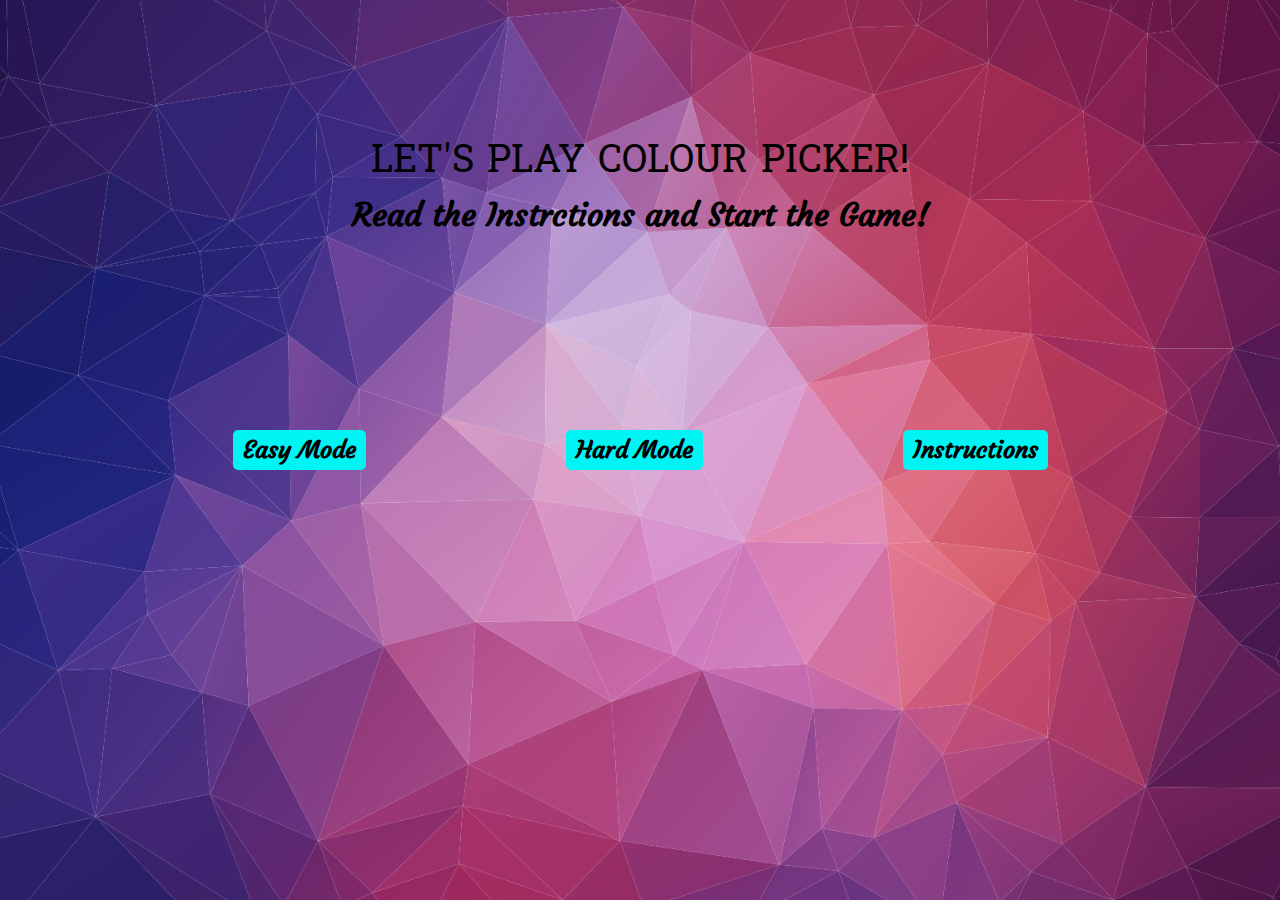
<file: index.html>
<!DOCTYPE html>
<html lang="en">
<head>
    <meta charset="UTF-8">
    <meta http-equiv="X-UA-Compatible" content="IE=edge">
    <meta name="viewport" content="width=device-width, initial-scale=1.0">
    <link rel="shortcut icon" href="fav.png" type="image/x-icon">
    <link rel="stylesheet" href="style.css">
    <title>Color Picker- Home</title>
</head>
<body>
    <div class="container">
        <div class="title">
            <div class="title1">LET'S PLAY COLOUR PICKER!</div>
            <div class="title2">Read the Instrctions and Start the Game!</div>
        </div>
        <div class="buttons">
            <button  class="btn" ><a href="Easy/easy.html">Easy Mode</a></button>
            <button  class="btn"><a href="Hard/hard.html">Hard Mode</a></button>
            <button  class="btn ins">Instructions</button>
        </div>
        <div class="instruction" ></div>
    </div>
    <script src="script.js"></script>
</body>
</html>
</file>
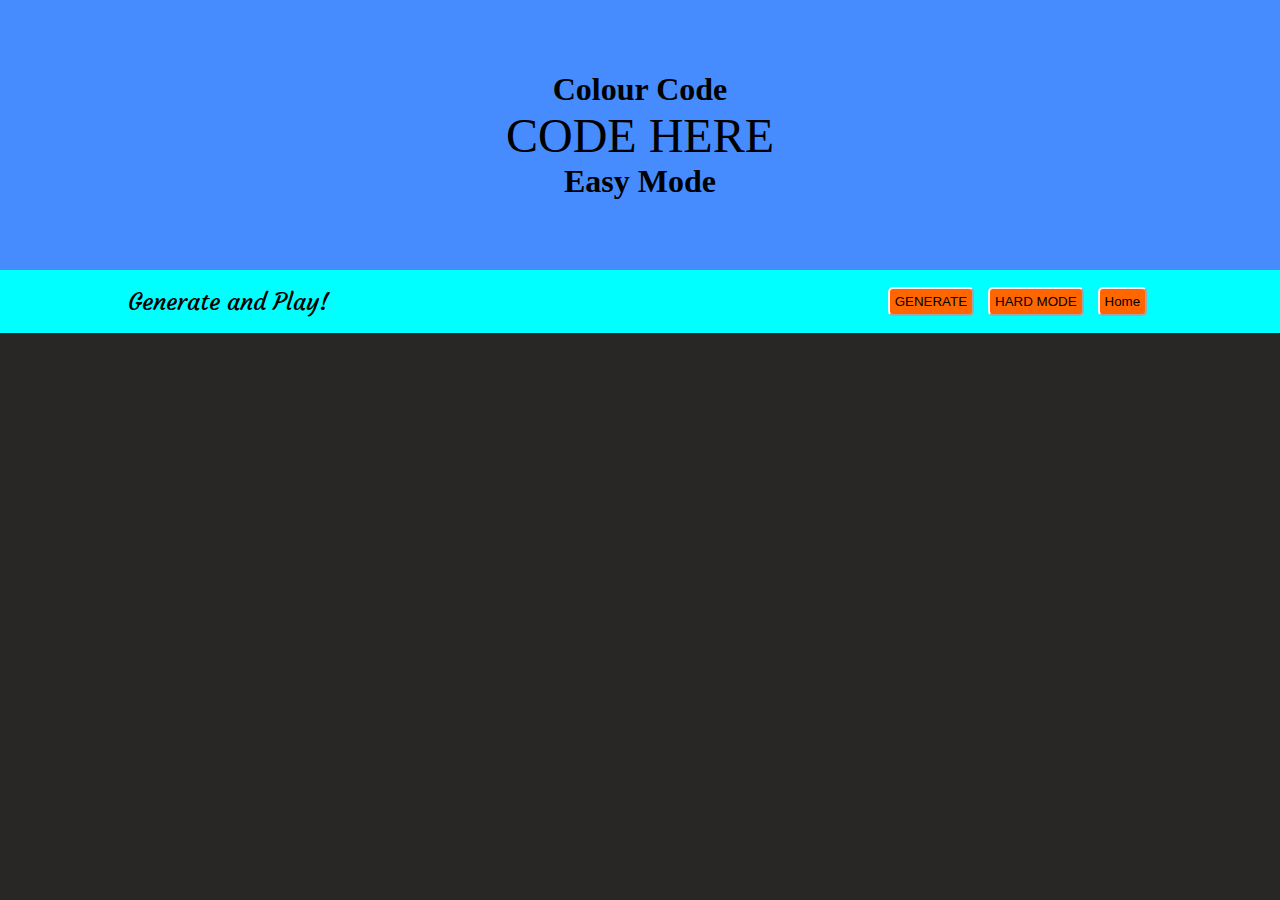
<file: Easy/easy.html>
<!DOCTYPE html>
<html lang="en">
<head>
    <meta charset="UTF-8">
    <meta http-equiv="X-UA-Compatible" content="IE=edge">
    <meta name="viewport" content="width=device-width, initial-scale=1.0">
    <link rel="stylesheet" href="style.css">
    <link rel="shortcut icon" href="../fav.png" type="image/x-icon">
    <title>Easy Mode</title> 
</head>
<body>
    <div id="up">
        <h1>Colour Code</h1>
        <div id="code">CODE HERE</div>
        <h1>Easy Mode</h1>
    </div>
    <div class="middle">
        <div id="instruction">Generate and Play!</div>
        <div id="message"></div>
        <div class="mode">
            <button id="generate">GENERATE</button>
            <button><a href="../Hard/hard.html">HARD MODE</a></button>
            <button><a href="../index.html">Home</a></button>
        </div>
    </div>
    <div class="main">
        <div class="box" id="box1"></div>
        <div class="box" id="box2"></div>
        <div class="box" id="box3"></div>
    </div>
    <script src="script.js"></script>
</body>
</html>
</file>
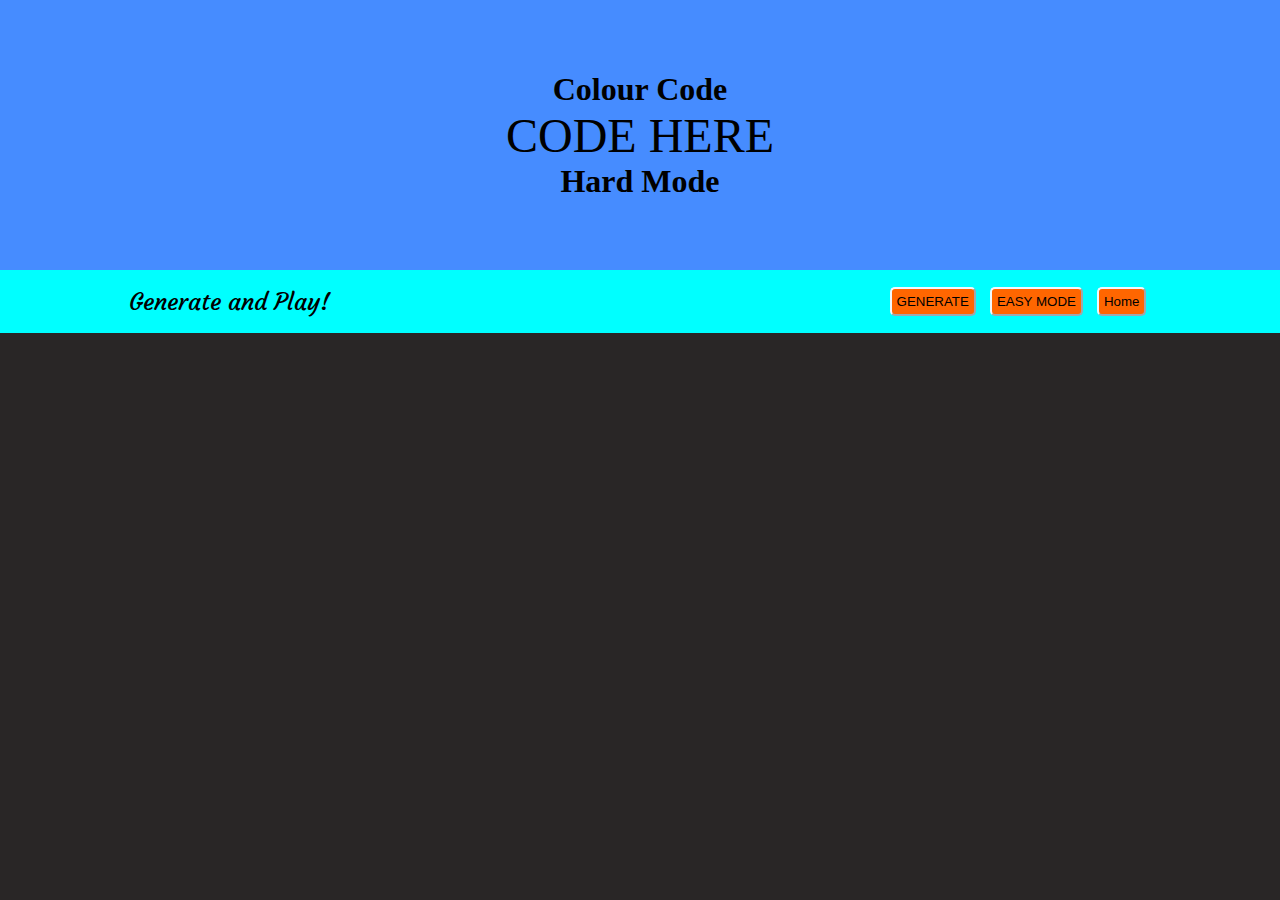
<file: Hard/hard.html>
<!DOCTYPE html>
<html lang="en">
<head>
    <meta charset="UTF-8">
    <meta http-equiv="X-UA-Compatible" content="IE=edge">
    <meta name="viewport" content="width=device-width, initial-scale=1.0">
    <link rel="stylesheet" href="style.css">
    <link rel="shortcut icon" href="../fav.png" type="image/x-icon">
    <title>Hard Mode</title>
</head>
<body>
    <div id="up">
        <h1>Colour Code</h1>
        <div id="code">CODE HERE</div>
        <h1>Hard Mode</h1>
    </div>
    <div class="middle">
        <div id="instruction">Generate and Play!</div>
        <div id="message"></div>
        <div class="mode">
            <button id="generate">GENERATE</button>
            <button><a href="../Easy/easy.html">EASY MODE</a></button>
            <button><a href="../index.html">Home</a></button>
        </div>
    </div>
    <div class="main">
        <div class="box" id="box1"></div>
        <div class="box" id="box2"></div>
        <div class="box" id="box3"></div>
        <div class="box" id="box4"></div>
        <div class="box" id="box5"></div>
        <div class="box" id="box6"></div>
    </div>
    <script src="script.js"></script>
</body>
</html>
</file>
<file: style.css>
/*Fonts*/

@import url('https://fonts.googleapis.com/css2?family=Courgette&display=swap');
/* font-family: 'Courgette', cursive; */

@import url('https://fonts.googleapis.com/css2?family=Battambang:wght@900&display=swap');
/* font-family: 'Battambang', cursive; */

*{
    margin: 0;
    padding: 0;
    box-sizing: border-box;
}
body{
    transition: all 0.5s;
}


/* Heading Section */
.container{
    height: 100vh;
    width: 100vw;
    display: flex;
    flex-direction: column;
    justify-content: center;
    align-items: center;
    font-family: 'Courgette', cursive;
    overflow: hidden;
}

.title{
    font-size: 2em;
    height: 40vh;
    width: 100%;
    font-family: 'Battambang', cursive;
    display: flex;
    align-items: center;
    justify-content: center;
    flex-direction: column;
}
.title1{
    font-size: 1.2em;
}
.title2{
    font-size: 1em;
    font-family: 'Courgette', cursive;
    font-weight: bolder;
}



/* Button Section */
.btn{
    padding: 5px 10px;
    font-size: 1.5em;
    margin: 0px 100px;
    font-family: 'Courgette', cursive;
    font-weight: bolder;
    background-color: rgb(0, 244, 244);;
    border: none;
    border-radius: 5px;
    cursor: pointer;
    width: auto;
}
.btn:hover{
    background-color: rgb(0, 153, 255);
}
.buttons{
    display: flex;
    align-items: center;
    justify-content: center;
    height: 20vh;
    width: 100%;
    flex-direction: row;    
}
.buttons a{
    text-decoration: none;
    color: black;
}





/* Instructions Body  */
.instruction{
    
    height: 40vh;
    width: 100%;
    color: white;
    font-size: 2em;
    display: flex;
    justify-content: center;
    padding: 0px 5%;
}

.container::before{
    background: url('img.png') no-repeat center center/cover;
    content:"";
    position: absolute; 
    top:0;
    left: 0;
    width: 100%;
    height: 100%;
    z-index: -1;
    opacity: 1;
    }
    
 /* media queries */
@media screen and (max-width: 480px) {
    .title1{
        font-size: 1.5rem;
    }
    .title2{
        font-size: 1.1rem; 
    }
    .btn{
        font-size: 1rem;
        padding: 5px;
        margin: 0px 20px;
    }
    .instruction{
        font-size: 1.2rem;
    }
}
</file>
<file: Easy/style.css>
/*Fonts*/

@import url('https://fonts.googleapis.com/css2?family=Courgette&display=swap');
/* font-family: 'Courgette', cursive; */

@import url('https://fonts.googleapis.com/css2?family=Battambang:wght@900&display=swap');
/* font-family: 'Battambang', cursive; */


*{ 
    margin: 0;
    padding: 0;
}
body{
    transition: all 0.5s;
}

/*Upper Section*/
#up{
    height: 30vh;
    width: 100vw;
    background-color: rgb(70, 140, 255);
    display: flex;
    align-items: center;
    justify-content: center;
    flex-direction: column;
    font-family: cursive;;
}
#code{
    font-size: 3rem;
}



/*Middle bar*/
.middle{
    display: flex;
    align-items: center;
    justify-content: space-evenly;
    height: 7vh;
    background-color: aqua;
    
}
#instruction{
    font-family: 'Courgette', cursive;
    font-size: 1.5rem;
}
#message{
    width: 10vw;
    height: 100%;
    /* background-color: black; */
    margin-right: 10rem;
    padding: 5px;
    display: flex;
    align-items: center;
    justify-content: center;
    font-family: 'Courgette', cursive;
    font-weight: bolder;
}
button{
    padding: 5px 5px;
    margin: 0px 5px;
    font-family:'Franklin Gothic Medium', 'Arial Narrow', Arial, sans-serif ;
    border-radius: 5px ;
    border-color: aliceblue;
    width: 6rem;
    background-color: rgb(255, 102, 0);
    width: auto;
}
button:hover{
    background-color: rgb(230, 102, 0);;
}
#generate{
    width: auto;
    cursor: pointer;
}
a{
    text-decoration: none;
    color: black;
}




/*Color Picker Section*/
.main{
    box-sizing: border-box;
    height: 63vh;
    background-color: rgb(41, 38, 38);
    display: grid;
    padding: 10px;
    grid-template-columns: auto auto auto;
    justify-content: center;
    align-items: center;
}

.box{
    height: 200px;
    width:200px;
    /* background-color: aqua; */
    border-radius: 10px;
    margin: 25px;
}







 /* media queries */
 @media screen and (max-width: 480px) {
    *{
        box-sizing: border-box;
    }
    #up{
        height: 25vh;
    }
    #code{
        font-size: 2.5rem;
    }
    .middle{
        flex-direction: column-reverse;
        height: 12vh;
        padding: 10px;
    }
    button{
        width: auto;
    }
    #instruction{
        font-size: 1.2rem;
    }
    #message{
        width: 100vw;
        margin-right: 0;
    }
    .main{
        height: 63vh;
        grid-template-columns: auto;
    }
    .box{
        height: 100px;
        width: 150px;
    }
}
</file>
<file: Hard/style.css>
/*Fonts*/

@import url('https://fonts.googleapis.com/css2?family=Courgette&display=swap');
/* font-family: 'Courgette', cursive; */

@import url('https://fonts.googleapis.com/css2?family=Battambang:wght@900&display=swap');
/* font-family: 'Battambang', cursive; */


*{ 
    margin: 0;
    padding: 0;
}
body{
    transition: all 0.5s;
}

/*Upper Section*/
#up{
    height: 30vh;
    width: 100vw;
    background-color: rgb(70, 140, 255);
    display: flex;
    align-items: center;
    justify-content: center;
    flex-direction: column;
    font-family: cursive;;
}
#code{
    font-size: 3rem;
}



/*Middle bar*/
.middle{
    display: flex;
    align-items: center;
    justify-content: space-evenly;
    height: 7vh;
    background-color: aqua;
    
}
#instruction{
    font-family: 'Courgette', cursive;
    font-size: 1.5rem;
}
#message{
    width: 10vw;
    height: 100%;
    /* background-color: black; */
    margin-right: 10rem;
    padding: 5px;
    display: flex;
    align-items: center;
    justify-content: center;
    font-family: 'Courgette', cursive;
    font-weight: bolder;
}
button{
    padding: 5px 5px;
    margin: 0px 5px;
    font-family:'Franklin Gothic Medium', 'Arial Narrow', Arial, sans-serif ;
    border-radius: 5px ;
    border-color: aliceblue;
    width: 6rem;
    background-color: rgb(255, 102, 0);
    width: auto;
}
button:hover{
    background-color: rgb(230, 102, 0);;
}
#generate{
    width: auto;
    cursor: pointer;
}
a{
    text-decoration: none;
    color: black;
}




/*Color Picker Section*/
.main{
    box-sizing: border-box;
    height: 63vh;
    background-color: rgb(41, 38, 38);
    display: grid;
    padding: 10px;
    grid-template-columns: auto auto auto;
    justify-content: center;
    align-items: center;
}

.box{
    height: 180px;
    width: 180px;
    /* background-color: aqua; */
    border-radius: 10px;
    margin: 25px;
}


 /* media queries */
 @media screen and (max-width: 480px) {
    *{
        box-sizing: border-box;
    }
    #up{
        height: 25vh;
    }
    #code{
        font-size: 2.5rem;
    }
    .middle{
        flex-direction: column-reverse;
        height: 12vh;
        padding: 10px;
    }
    #instruction{
        font-size: 1.2rem;
    }
    button{
        width: auto;
    }
    #message{
        width: 100vw;
        margin-right: 0;
    }
    .main{
        height: 63vh;
        grid-template-columns: auto auto;
    }
    .box{
        height: 100px;
        width: 100px;
    }
}
</file>
